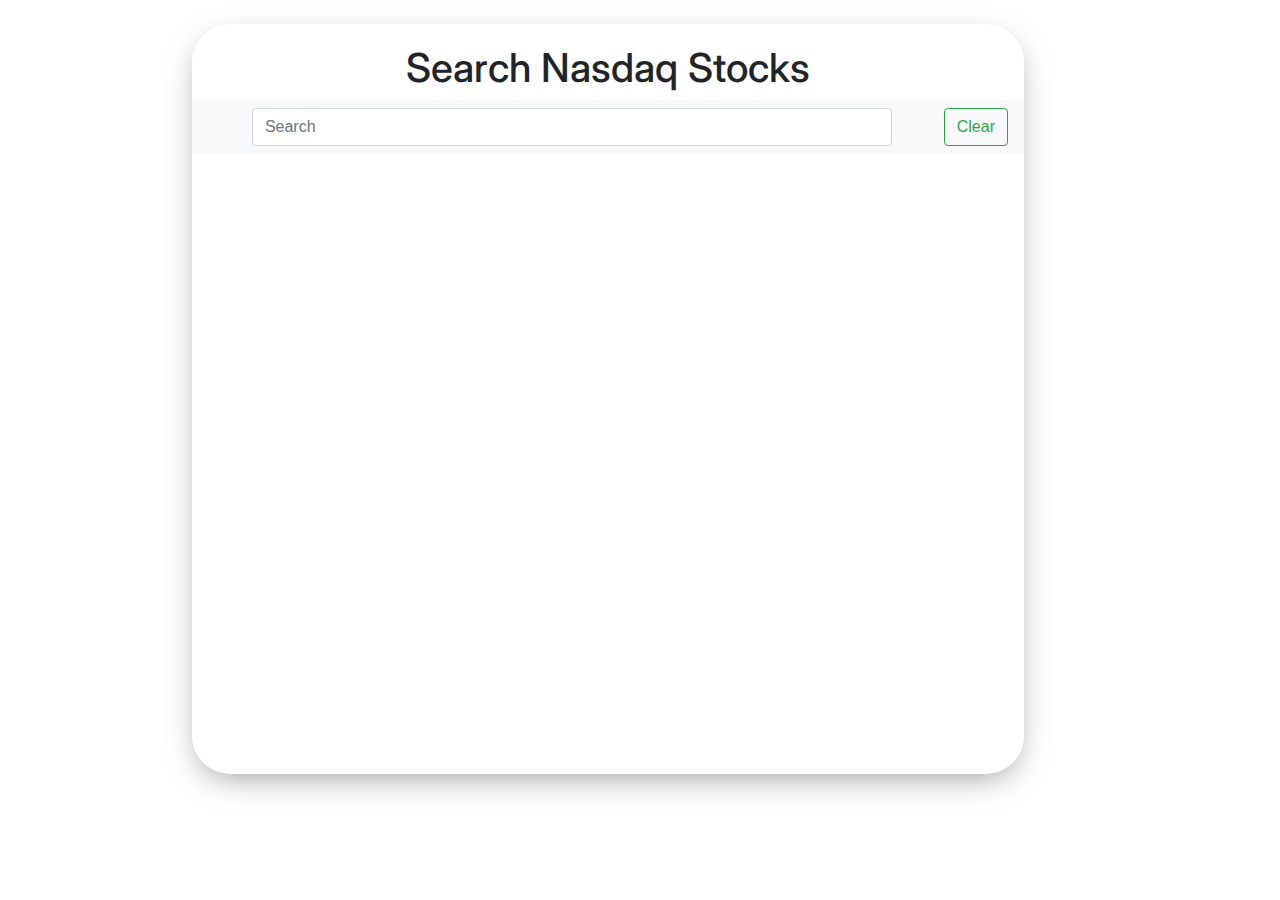
<file: index.html>
<!DOCTYPE html>
<html>

<head>
    <link rel='icon' href='favicon.ico' type='image/x-icon'/ >
    <meta charset="utf-8">
    <meta http-equiv="X-UA-Compatible" content="IE=edge">
    <title>Stocks</title>
    <script src="https://ajax.googleapis.com/ajax/libs/jquery/3.3.1/jquery.min.js"></script>
    <script src="mark.js/dist/mark.js"></script>
    <link rel="stylesheet" href="styles/style.css">
    <link rel="stylesheet" href="https://stackpath.bootstrapcdn.com/bootstrap/4.4.1/css/bootstrap.min.css" integrity="sha384-Vkoo8x4CGsO3+Hhxv8T/Q5PaXtkKtu6ug5TOeNV6gBiFeWPGFN9MuhOf23Q9Ifjh" crossorigin="anonymous">
    <link href="https://fonts.googleapis.com/css?family=Inter&display=swap" rel="stylesheet">
</head>

<body>
    <div class="topMarq">
        <marquee id='stockMarq'> </marquee>
    </div>    
    <div id="search" class="searchContainer">
        <h1 class="stockHeader">Search Nasdaq Stocks</h1>
        <nav class="navbar navbar-light bg-light">
            <div class="nav-bar"></div>
            <input class="form-control mr-sm-2" type="search" placeholder="Search" aria-label="Search" id="searchInput">
            <button class="btn btn-outline-success my-2 my-sm-0" id="searchButton" type="submit">Clear</button>
        </nav>
        <div id="spinner"></div>
        <div id="resultsList">
        </div>
    </div>


    <script type="text/javascript" src="scripts/marquee.js"></script>
    <script type="text/javascript" src="scripts/script.js"></script>
</body>

</html>
</file>
<file: styles/style.css>
body {
    margin: 0;
    background-image: url(https://www.itl.cat/pngfile/big/147-1475006_stock-market-wallpaper-trading-chart.jpg);
    width: 100%;
    display: flex;
    justify-content: center;
    flex-direction: column;
}

mark {
    background: yellow!important;
    color: black;
    padding: 0!important;
}

#stockMarq div {
    font-size: 20px;
   
}

.marq-style {
    display: flex;
}

.marq-style p {
    color: #25C900;
}

.searchContainer {
    width: 65%;
    position: relative;
    left: 15%;
    height: 750px;
    background-color: white;
    display: flex;
    flex-direction: column;
    box-shadow: 0px 10px 33px -10px rgba(100,100,100,0.75);
    border-radius: 38px 38px 38px 38px;
}

.stockHeader {
    padding-top: 20px;
    text-align: center;
    font-family: 'Inter', sans-serif;
}

.form-control {
	width: 80%!important;
}

.append-error {
    padding-bottom: 50%;
    font-family: 'Inter', sans-serif;
    text-align: center;
    border-width: 200px;
    background-color: white;
    border-bottom: 1px solid #DDDBDB;
    color: #0880CD;
}

.append-class {
    font-size: 17px;
    padding-left: 7%;
    padding-bottom: 7px;
    padding-top: 7px;
	font-family: 'Inter', sans-serif;
	text-align: left;
    border-width: 200px;
    background-color: white;
	border-bottom: 1px solid #DDDBDB;
	color: #0880CD;  
    height: 60px;
}

.append-class img {
    width: 40px;
}

.append-class button {

}

.positive {
    font-size: 15px;
    color: #29F800;
    padding-left: 5px;
}

.negative {
    font-size: 15px;
    color: #F91217;
    padding-left: 5px;
}


/* compare button styles */
.compareBtn {
    box-shadow: 0px 10px 14px -7px #276873;
    background:linear-gradient(to bottom, #599bb3 5%, #408c99 100%);
    background-color:#599bb3;
    border-radius:8px;
    display:inline-block;
    cursor:pointer;
    color:#ffffff;
    font-family:Arial;
    font-size:15px;
    font-weight:bold;
    padding:5px 10px;
    text-decoration:none;
    text-shadow:0px 1px 0px #3d768a;
    float: right;
    margin-right: 10px;
    margin-bottom: 1px;

}

.compareBtn:hover {
    background:linear-gradient(to bottom, #408c99 5%, #599bb3 100%);
    background-color:#408c99;
}

.compareBtn:focus {
    outline: none;
}

/* spinner style */
#spinner {
    visibility: hidden;
    width: 55px;
    height: 55px;
    border: 2px solid #f3f3f3;
    border-top: 3px solid black;
    border-radius: 100%;
    position: relative;
    top: 150px;
    margin: auto;
    animation: spin 1s infinite linear;
}

@keyframes spin {
    from {
        transform: rotate(0deg);
    }

    to {
        transform: rotate(360deg);
    }
}

#spinner.show {
    visibility: visible;
}
</file>
